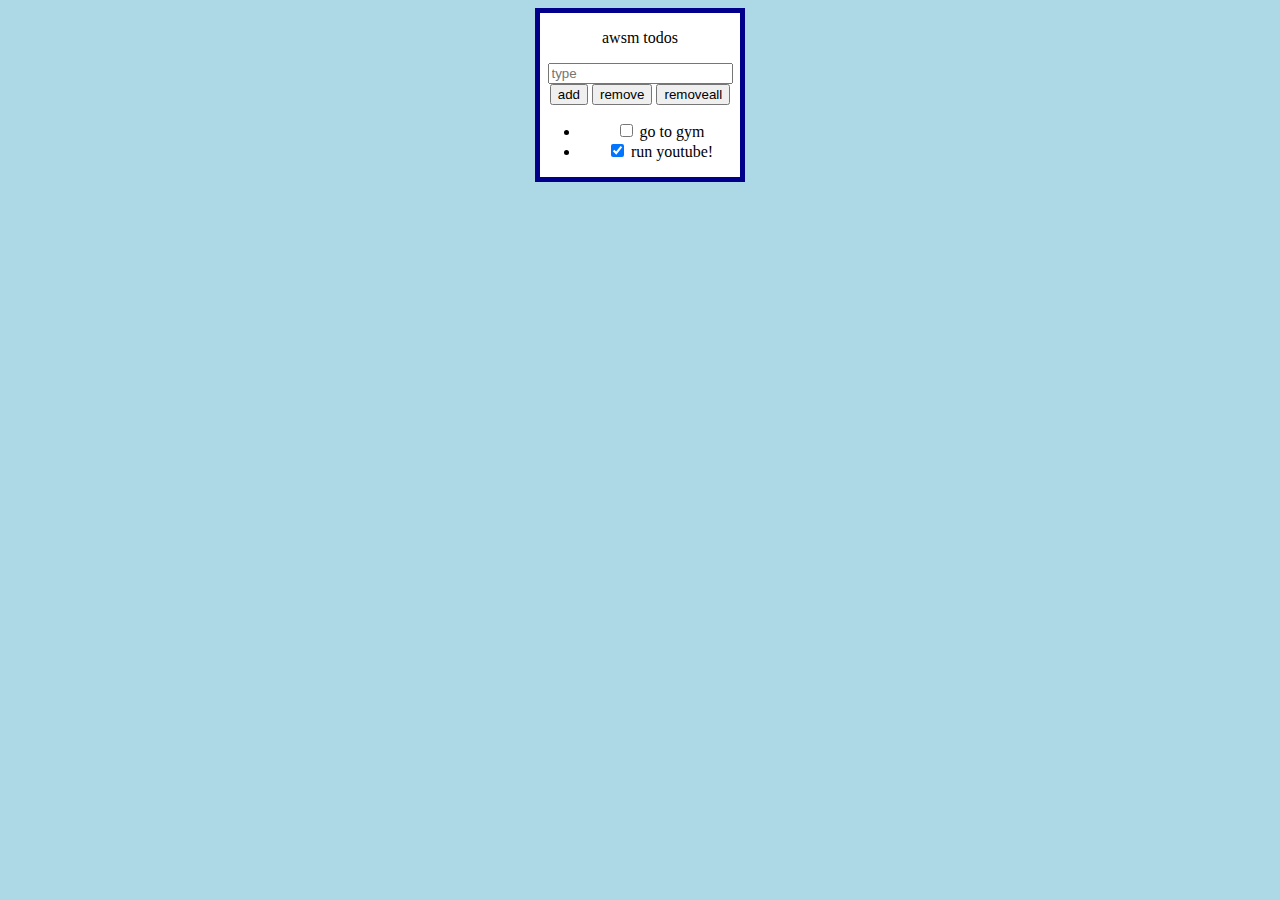
<file: project1/index.html>
<!DOCTYPE html>
<html lang="en">
<head>
    <meta charset="UTF-8">
    <meta http-equiv="X-UA-Compatible" content="IE=edge">
    <meta name="viewport" content="width=device-width, initial-scale=1.0">
    <link rel="stylesheet" href="style.css">
    <title>Project1</title>
</head>
<body>
    <div id="container">
        <div class="controls">
            <p>awsm todos</p>
            <input type="text" class="p1" placeholder="type">
            <button id="add">add</button>
            <button id="remove">remove</button>
            <button id="removeall">removeall</button>
        </div>
        <ul id="list">
            <li class="mycheck">
                <input type="checkbox" id="check">
                <label>go to gym</label> 
            </li>
            <li class="mycheck">
                <input type="checkbox" id="check" checked>
                <label>run youtube!</label>
            </li>
        </ul>
    </div>

    <script src="todo.js"></script>
    <script src="localstorage.js"></script>
</body>
</html>
</file>
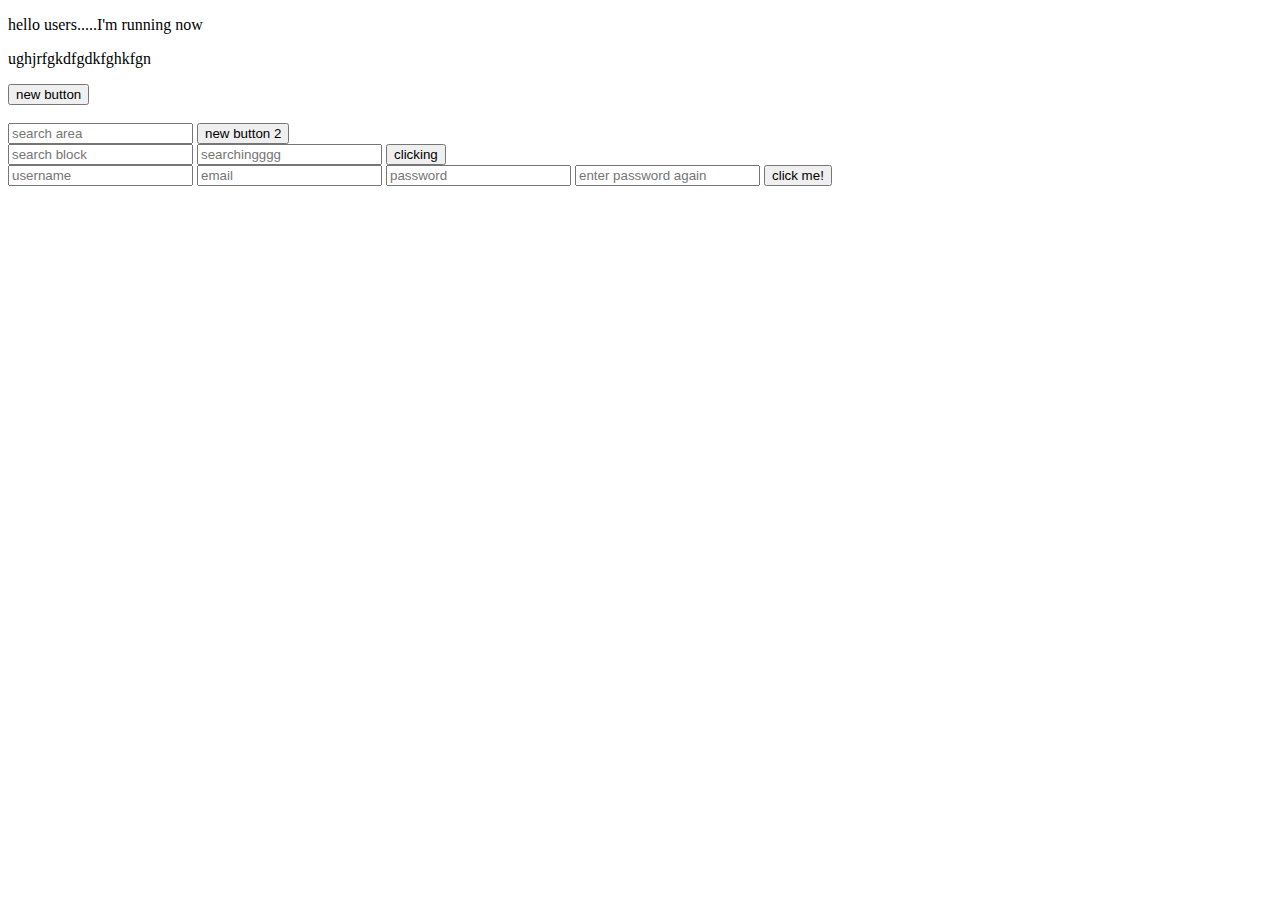
<file: webbasics/index.html>
<!DOCTYPE html>
<html lang="en">
<head>
    <meta charset="UTF-8">
    <meta http-equiv="X-UA-Compatible" content="IE=edge">
    <meta name="viewport" content="width=device-width, initial-scale=1.0">
    <title>Document</title>
</head>
<body>
    <p id="idtwo">hello users.....I'm running now</p>
    <p id="idone">ughjrfgkdfgdkfghkfgn</p>
    <button id="button1">new button</button><br></br>

    <input type="text" placeholder="search area" id="placeholder1">
    <button id="button2" onclick="myfun()">new button 2</button>

    <form id="myform">
        <input type="text" class="input1" name="input1" placeholder="search block">
        <input type="text" name="input2" placeholder="searchingggg">
        <button type="submit">clicking</button>
    </form>
    <!-- <button type="submit" class="test" onclick="submitted()">submit</button> -->

    <!-- <script src='myscript.js'></script> -->
    <form class="form2">
        <input type="text" name="name" placeholder="username">
        <input type="email" name="email" placeholder="email">
        <input type="text" name="pass" placeholder="password">
        <input type="text" name="repass" placeholder="enter password again">
        <button >click me!</button>
    </form>
    
    <script src="validation.js"></script>
</body>
</html>
</file>
<file: project1/style.css>
body{
    background-color: lightblue;
}
#container{
    flex: auto;
    align-items: center;
    text-align: center;
    height: auto;
    width: 200px;
    background-color: white;
    border: 5px solid darkblue;
    margin:  auto;
    top: 50%;
    left: 50%;
    /* position: fixed; */
    display:flexbox;
}
</file>
